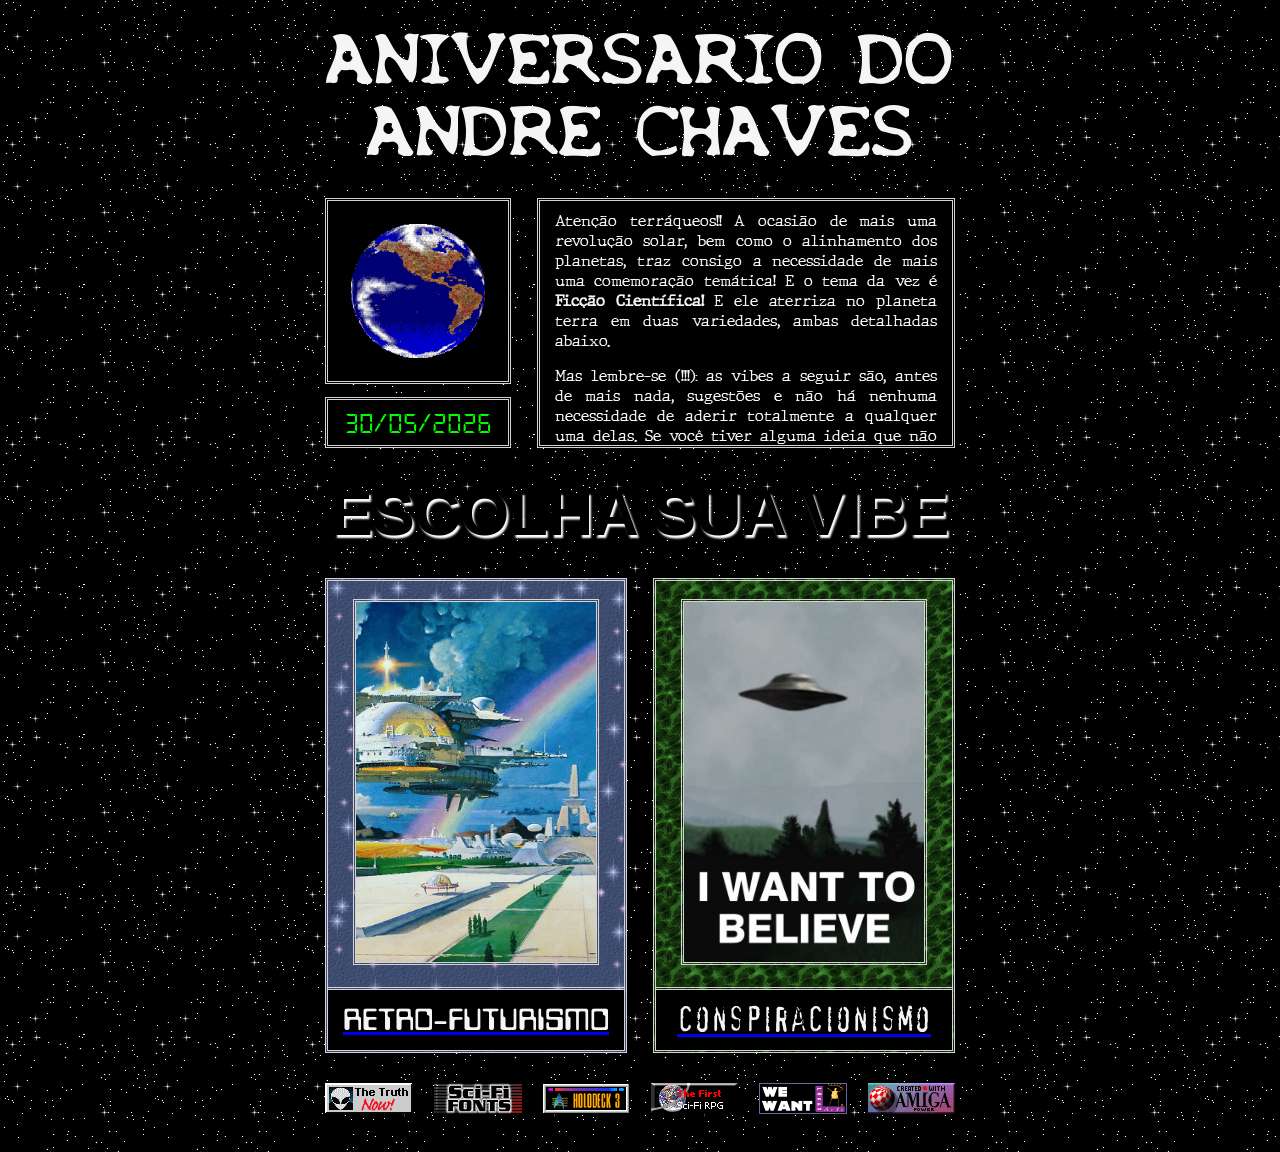
<file: index.html>
<!DOCTYPE html>
<html>

<head>
        
    <link rel="icon" href="UFO-1.jpg"/>

    <title>Aniversário do André Chaves</title>
    
    <link rel="stylesheet" href="visuais-portal.css">

    </style>
    
</head>

<body>

    <div class="caixa-geral">

        <div class="caixa-corpo">

            <div class="container-primeiro">
                <div class="caixa-header">
                    <p class="header-principal">ANIVERSARIO DO ANDRE CHAVES</p>
                </div>

                <div class="container-infos">
                    
                    <div>
                        <div class="container-terra">
                            <img src="earth.gif" class="imagem-terra">
                        </div>

                        <div class="caixa-ano">
                            <p class="header-ano">30/05/2026</p>
                        </div>
                    </div>

                    <div class="caixa-intro">
                        <p class="texto-intro-1">Atenção terráqueos!! A ocasião de mais uma revolução solar, 
                            bem como o alinhamento dos planetas, traz consigo a necessidade de mais uma 
                            comemoração temática! E o tema da vez é <b>Ficção Científica!</b>
                            E ele aterriza no planeta terra em duas variedades, ambas detalhadas abaixo.</p>

                        <p class="texto-intro-2">Mas lembre-se (!!!): as vibes a seguir são, antes 
                            de mais nada, sugestões e não há nenhuma necessidade de aderir totalmente 
                            a qualquer uma delas. Se você tiver alguma ideia que não encaixa inteiramente 
                            em nenhuma das duas categorias, mas que funciona com a vibe geral, fique a 
                            vontade para usá-la. Dito isso... </p>
                    </div>
                </div>
                
            </div>

            <div class="caixa-vibes">
                <div class="caixa-header-vibes">
                    <p class="header-vibes">ESCOLHA SUA VIBE</p>
                </div>

                <div class="caixa-icones">
                    <div class="caixa-retro">
                        <div class="container-icone">
                            <a href="vibe-retrofuturismo.html"><img class="icone-vibe" src="0047-004_argosy-1.jpg"></a>
                        </div>
                        <div class="caixa-header-icone">
                           <a href="vibe-retrofuturismo.html"><p class="header-retro">RETRO-FUTURISMO</p></a>
                        </div>
                    </div>
                    <div class="caixa-consp">
                        <div class="container-icone">
                            <a href="vibe-conspiracionismo.html"><img class="icone-vibe" src="8d35a7e95c.jpg"></a>
                        </div>
                        <div class="caixa-header-icone">
                            <a href="vibe-conspiracionismo.html"><p class="header-consp">conspiracionismo</p></a> 
                        </div>
                    </div>
                </div>
            </div>

            <div class="caixa-buttons">
                <img class="button" src="buttons/2truth.gif">
                <img class="button" src="buttons/anibuttonscifi.gif">
                <img class="button" src="buttons/hd3.gif">
                <img class="button" src="buttons/officialbutton.gif">
                <img class="button" src="buttons/jk4mac_sm.gif">
                <img class="button" src="buttons/madewithamiga.gif">
            </div>

        </div>

    </div>

</body>
</file>
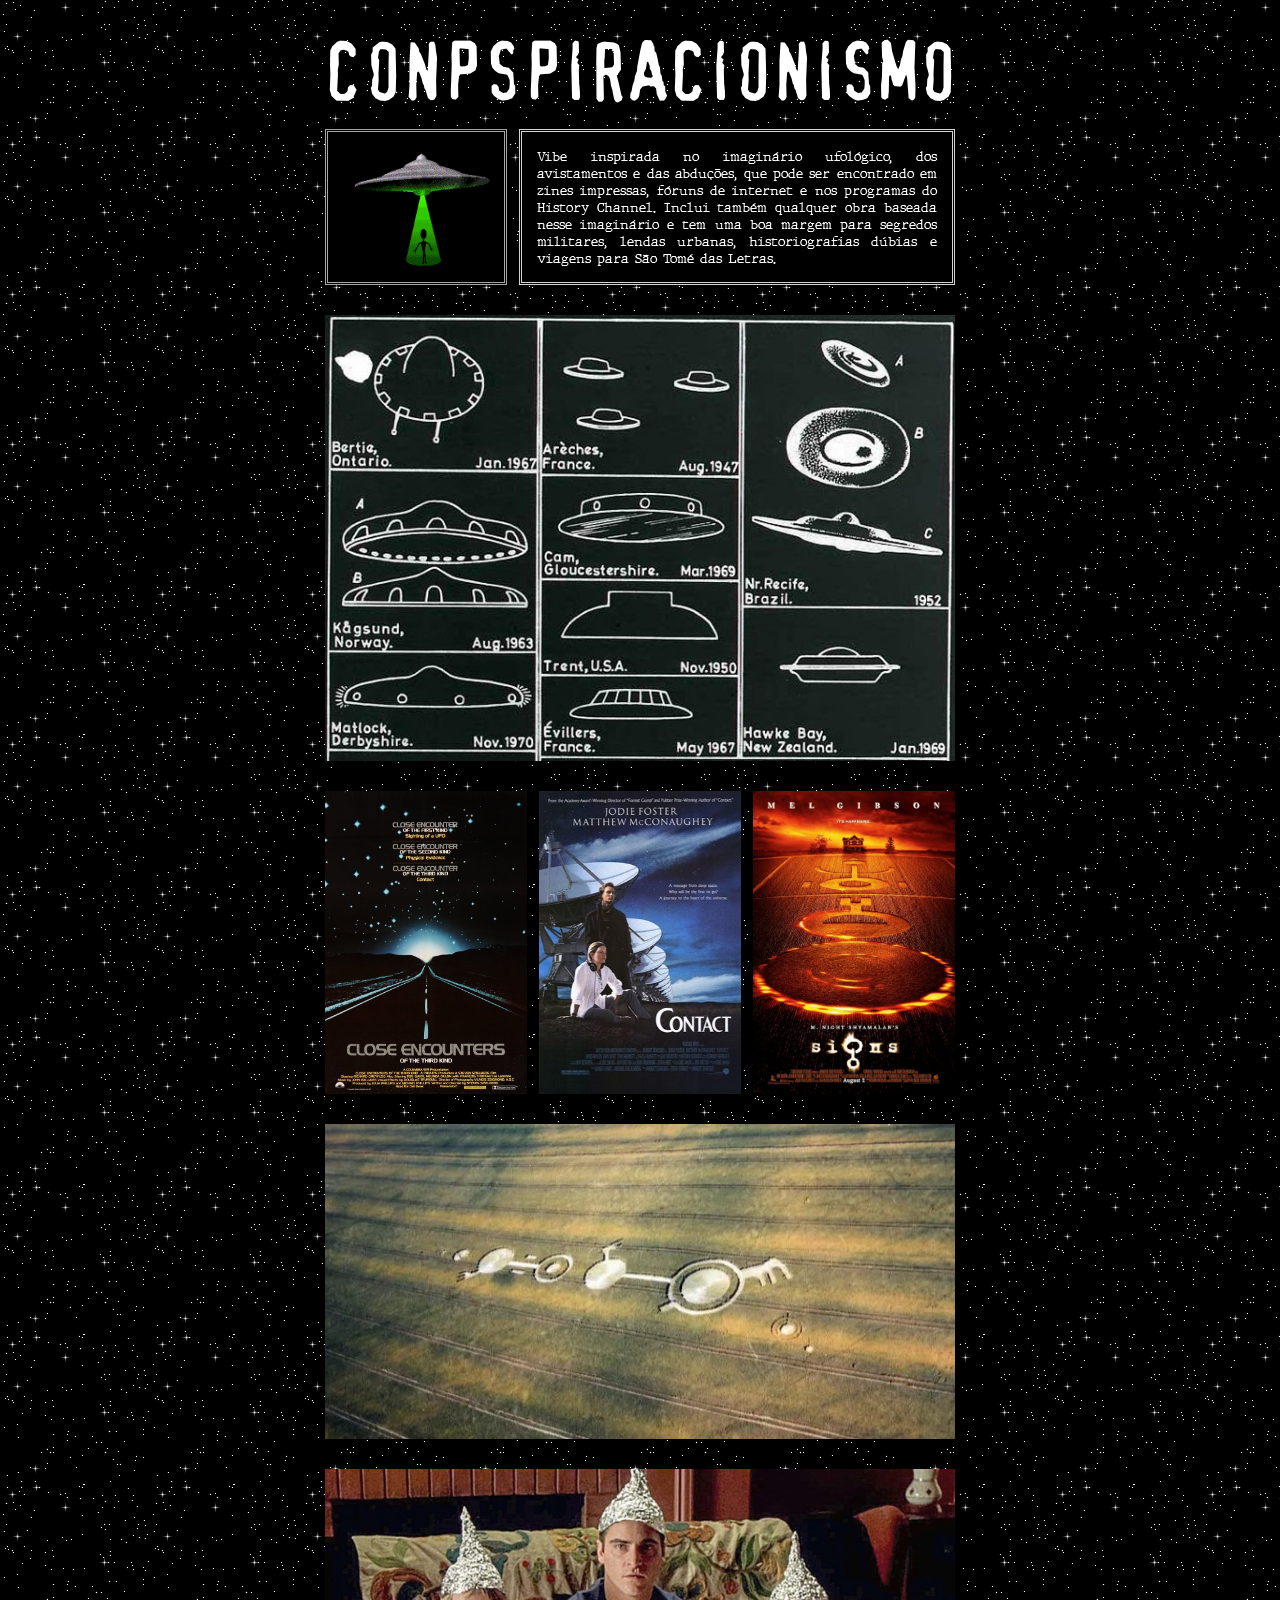
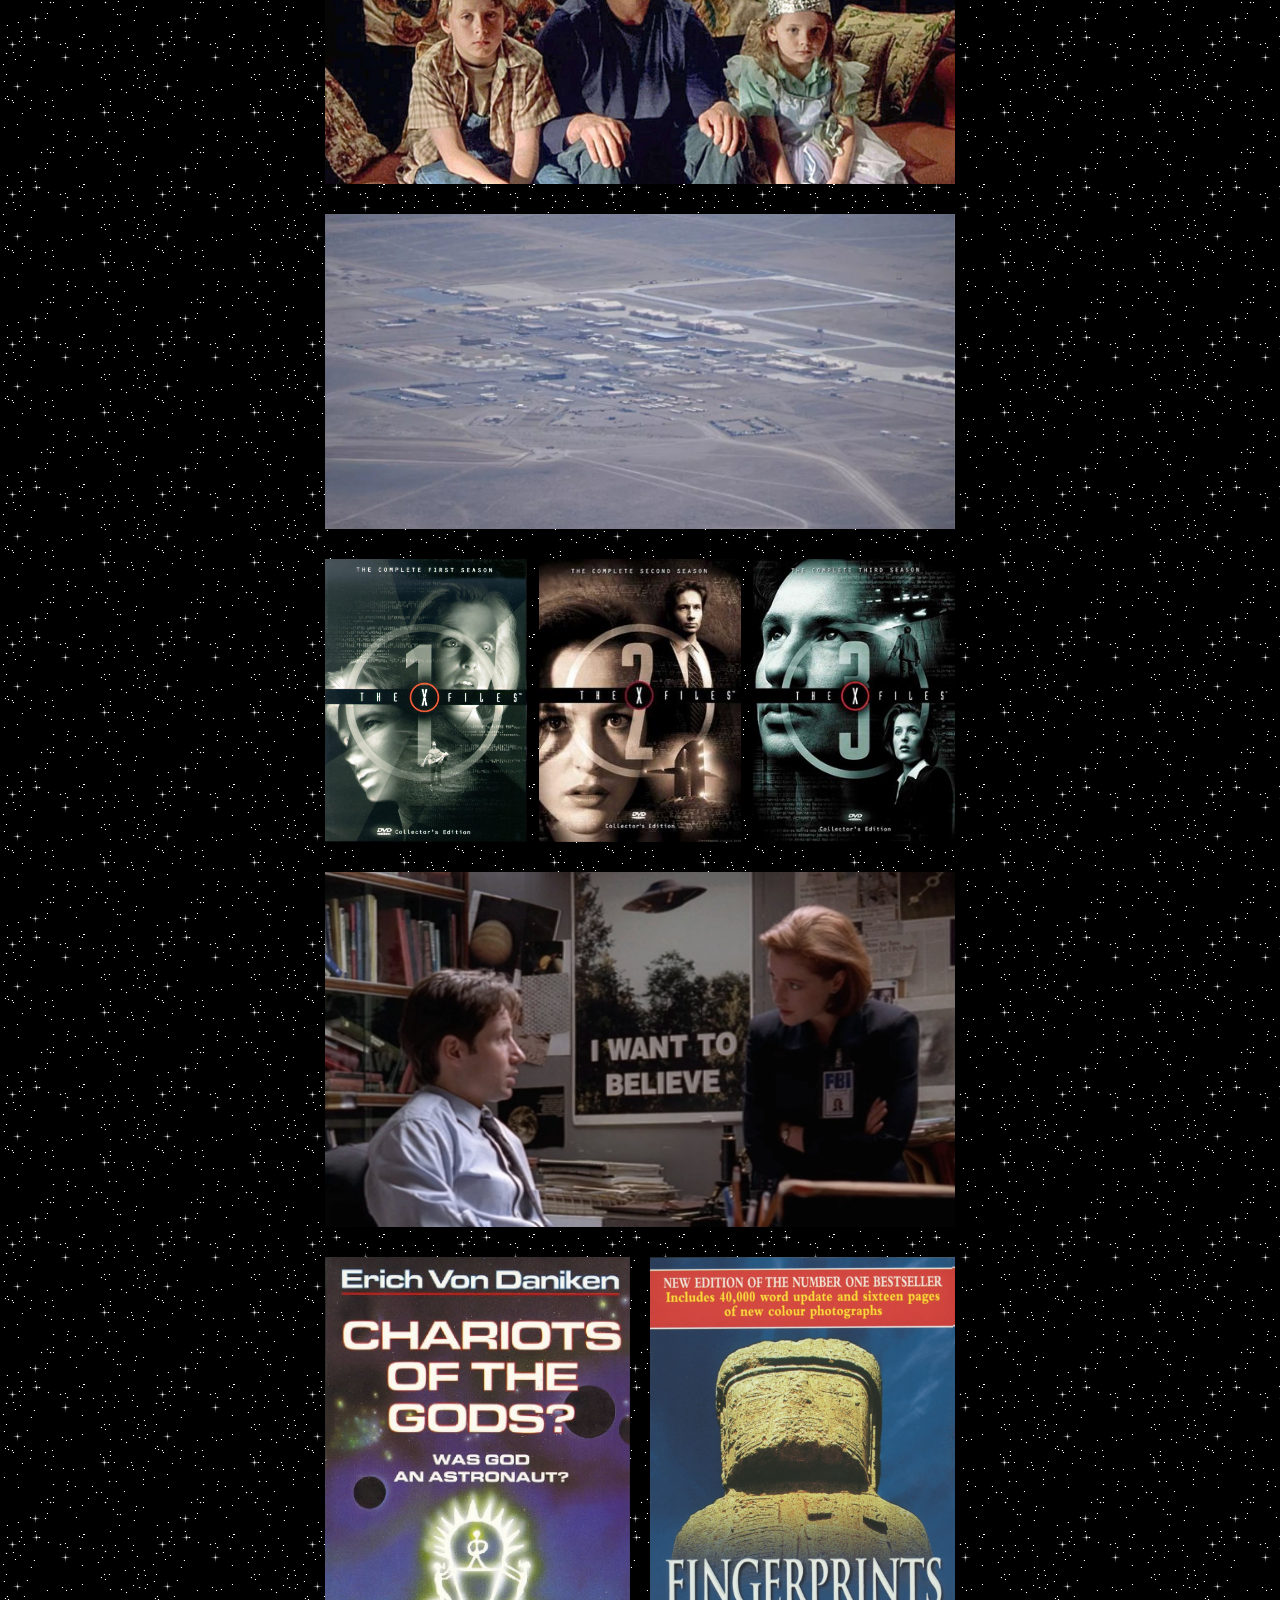
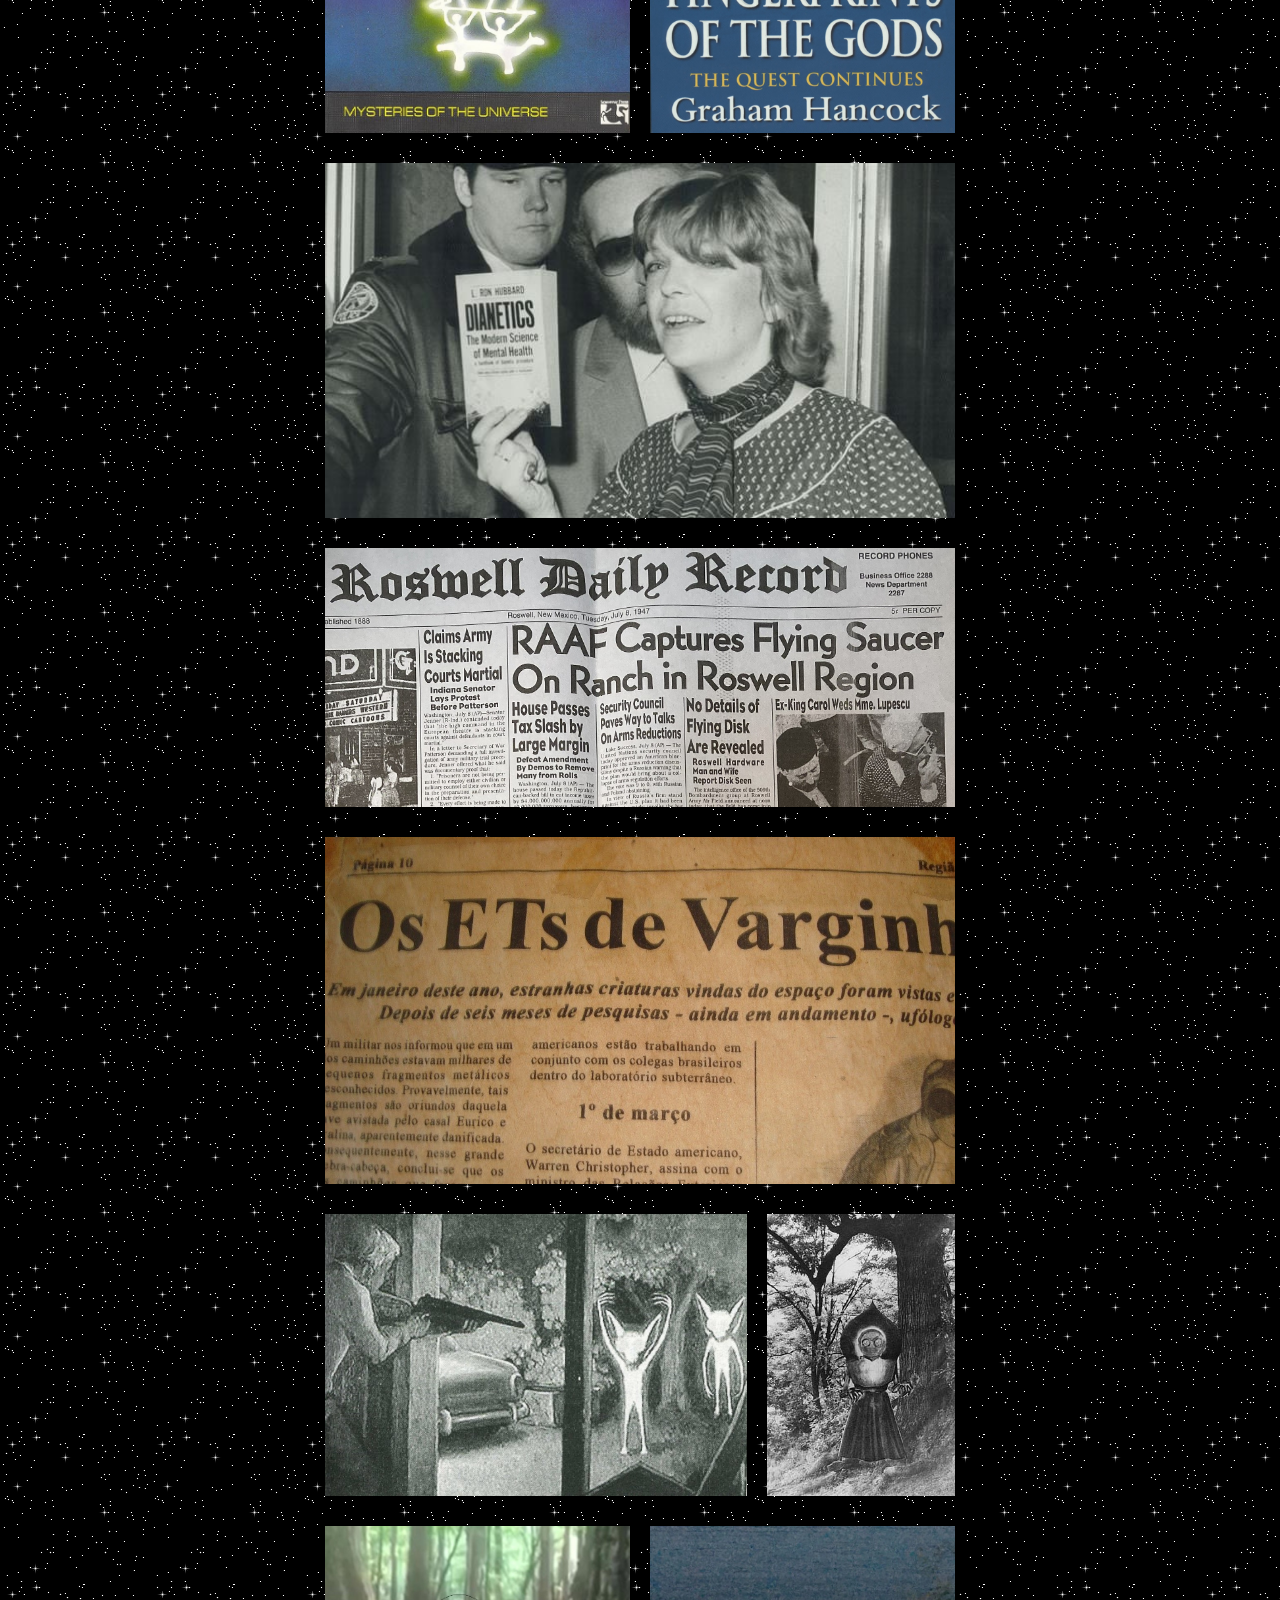
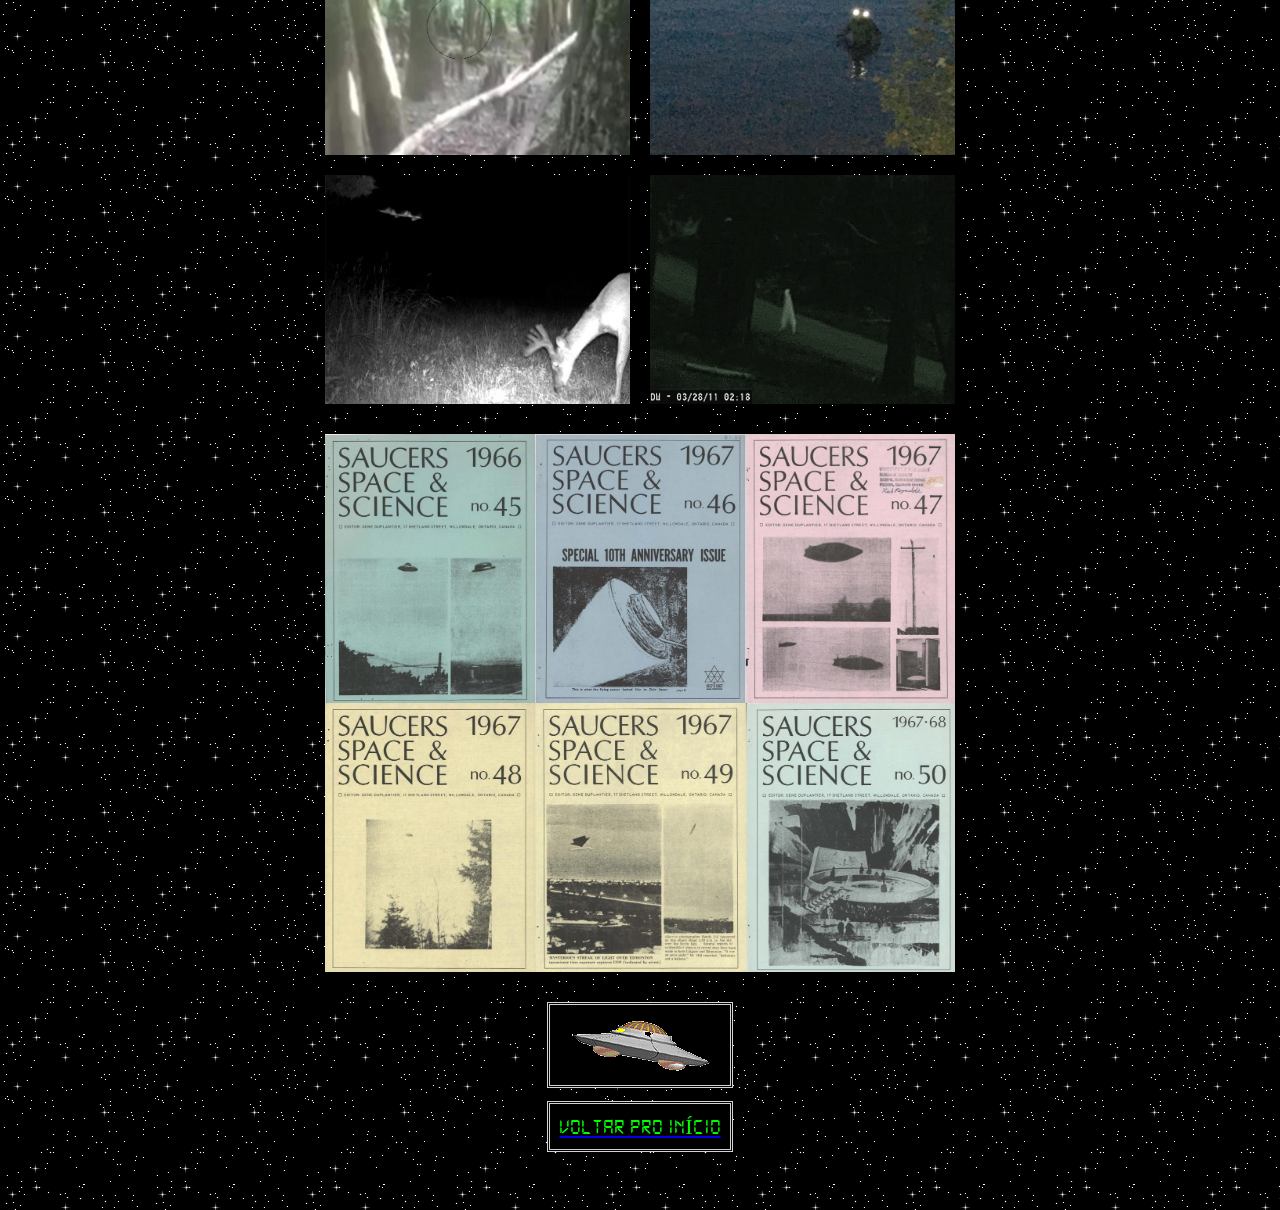
<file: vibe-conspiracionismo.html>
<!DOCTYPE html>
<html>

<head>

    <link rel="icon" href="UFO-1.jpg"/>

    <title>Conspiracionismo</title>
    
    <link rel="stylesheet" href="visuais-conspiracionismo.css">

</head>

<body>

    <div class="caixa-geral">

        <div class="caixa-corpo">
            <p class="header-consp">CONPSPIRACIONISMO</p>
        </div>
        
        <div class="container-infos">
            <img class="alien-gif" src="conspiracionismo/aliengif.gif">

            <div class="caixa-intro">
                <p class="texto-intro">Vibe inspirada no imaginário ufológico, dos avistamentos e das abduções,  
                    que pode ser encontrado em zines impressas, fóruns de internet e nos programas do History 
                    Channel. Inclui também qualquer obra baseada nesse imaginário e tem uma boa margem para 
                    segredos militares, lendas urbanas, historiografias dúbias e viagens para São Tomé das 
                    Letras.</p>
            </div>
        </div>

        <img class="imagem-linha" src="conspiracionismo/ufosg_1.jpg">

        <div class="container-equidistante">
            <img class="poster-filmes" src="conspiracionismo/closeencount_poster.jpg">
            <img class="poster-filmes" src="conspiracionismo/contact_poster.jpg">
            <img class="poster-filmes" src="conspiracionismo/signs_poster.jpg">
        </div>

        <img class="imagem-linha" src="conspiracionismo/cropcircle.jpg">

        <img class="imagem-linha" src="conspiracionismo/signs_tinfoil.jpg">

        <img class="imagem-linha" src="conspiracionismo/area_51.jpg">

        <div class="container-equidistante">
            <img class="poster-filmes" src="conspiracionismo/The_X-Files_Season_1.jpg">
            <img class="poster-filmes" src="conspiracionismo/The_X-Files_Season_2.jpg">
            <img class="poster-filmes" src="conspiracionismo/The_X-Files_Season_3.jpg">
        </div>

        <img class="imagem-linha" src="conspiracionismo/mulder_scully.jpg">

        <div class="container-equidistante">
            <img class="imagem-cryptid" src="conspiracionismo/daniken_chariots.jpg">
            <img class="imagem-cryptid" src="conspiracionismo/hancock_fingerprints.jpg">
        </div>

        <img class="imagem-linha" src="conspiracionismo/dianetics.jpg">


        <img class="imagem-linha" src="conspiracionismo/rosswell_news.jpg">

        <img class="imagem-linha" src="conspiracionismo/varginha.jpg">

        <div class="container-equidistante">
            <img class="imagem-hopkin" src="conspiracionismo/hopkinsville_goblins.jpg">
            <img class="imagem-flatwoods" src="conspiracionismo/flatwoods_monster.jpg">
        </div>

        <div class="container-equidistante-cryptids">
            <img class="imagem-cryptid" src="conspiracionismo/lizardman_scapeoreswamp.jpg">
            <img class="imagem-cryptid" src="conspiracionismo/loveland_frogman.jpg">
        </div>

        <div class="container-equidistante">
            <img class="imagem-cryptid" src="conspiracionismo/skyfish_rods.jpg">
            <img class="imagem-cryptid" src="conspiracionismo/fresno_nightcrawlers.gif">
        </div>

        <img class="imagem-linha" src="conspiracionismo/sau_spa_sci.jpg">

        <div class="container-retorno">
            <div class="container-interno">

                <div class="container-gif">
                    <img src="ufospin.gif">
                </div>

                <div class="container-botão">
                    <a href="index.html"><p class="header-botão">VOLTAR PRO INÍCIO</p></a>
                </div>

            </div>
        </div>
    </div>

</body>
</file>
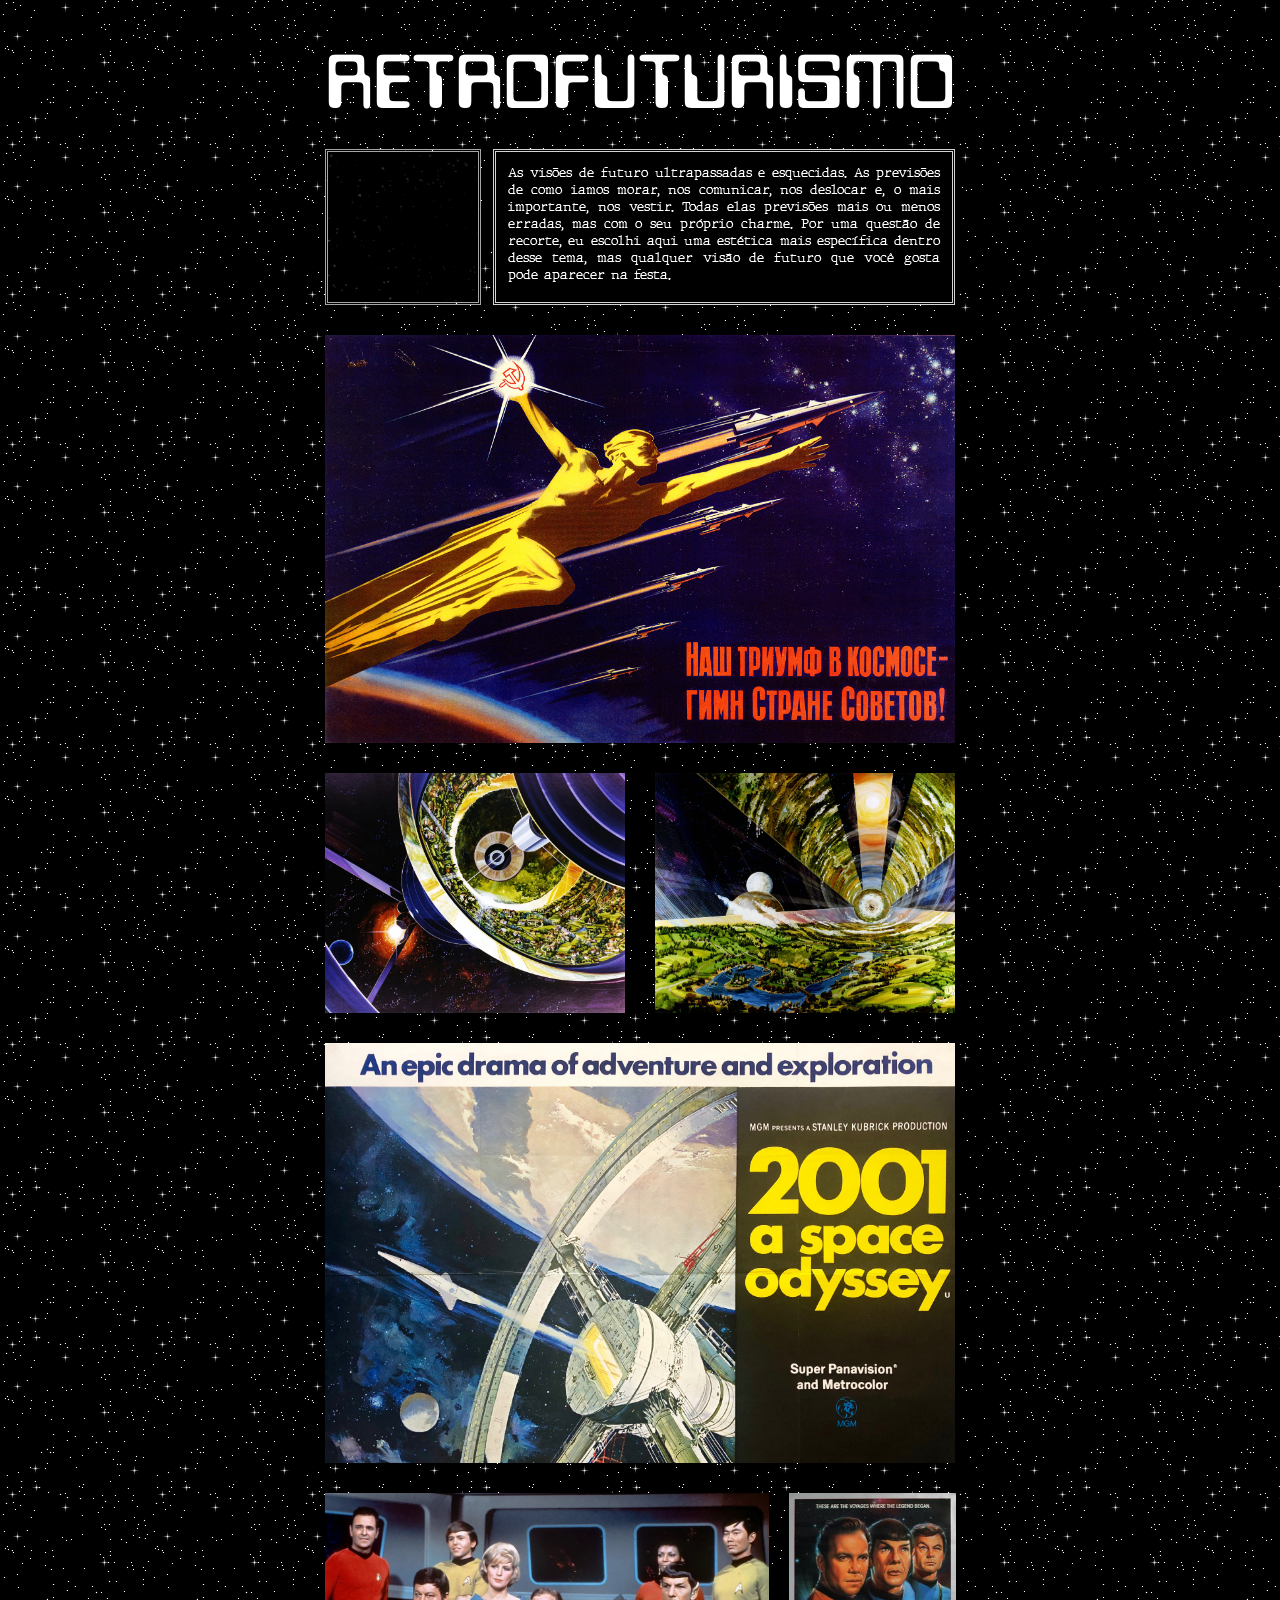
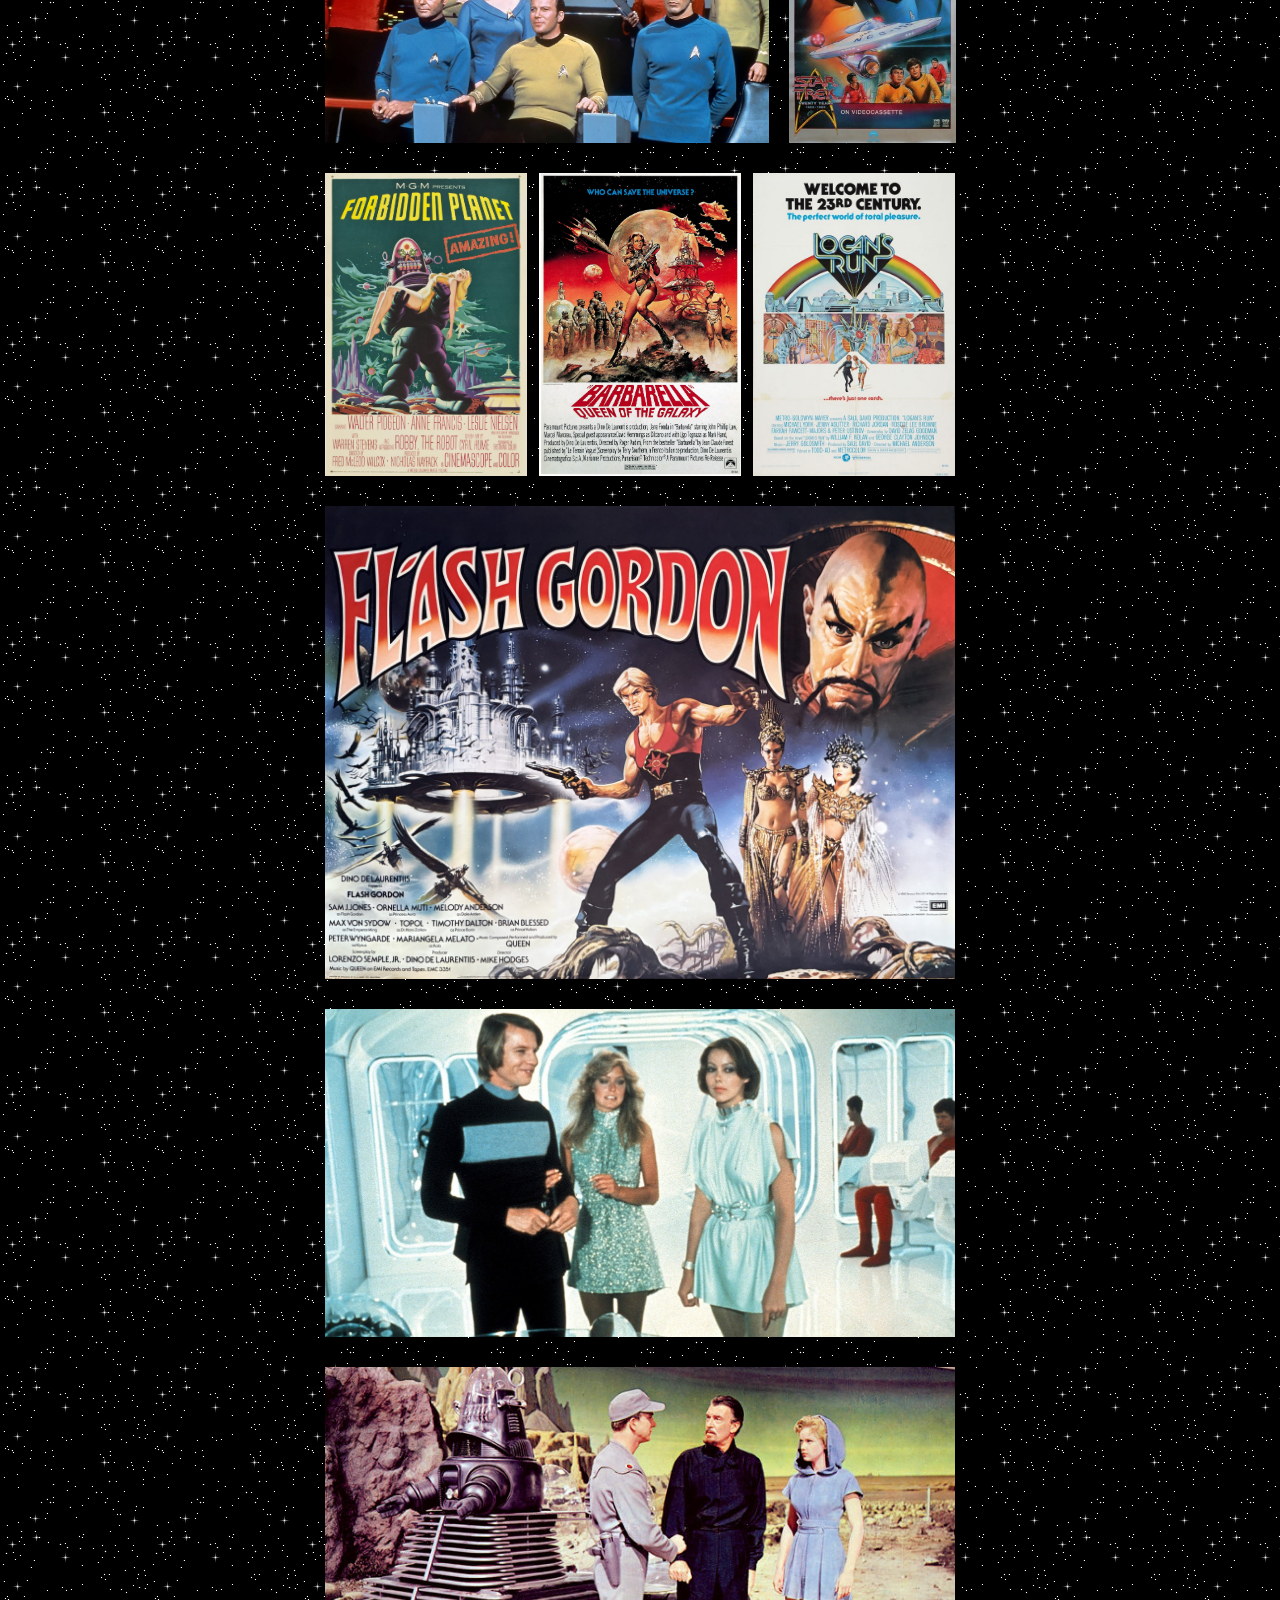
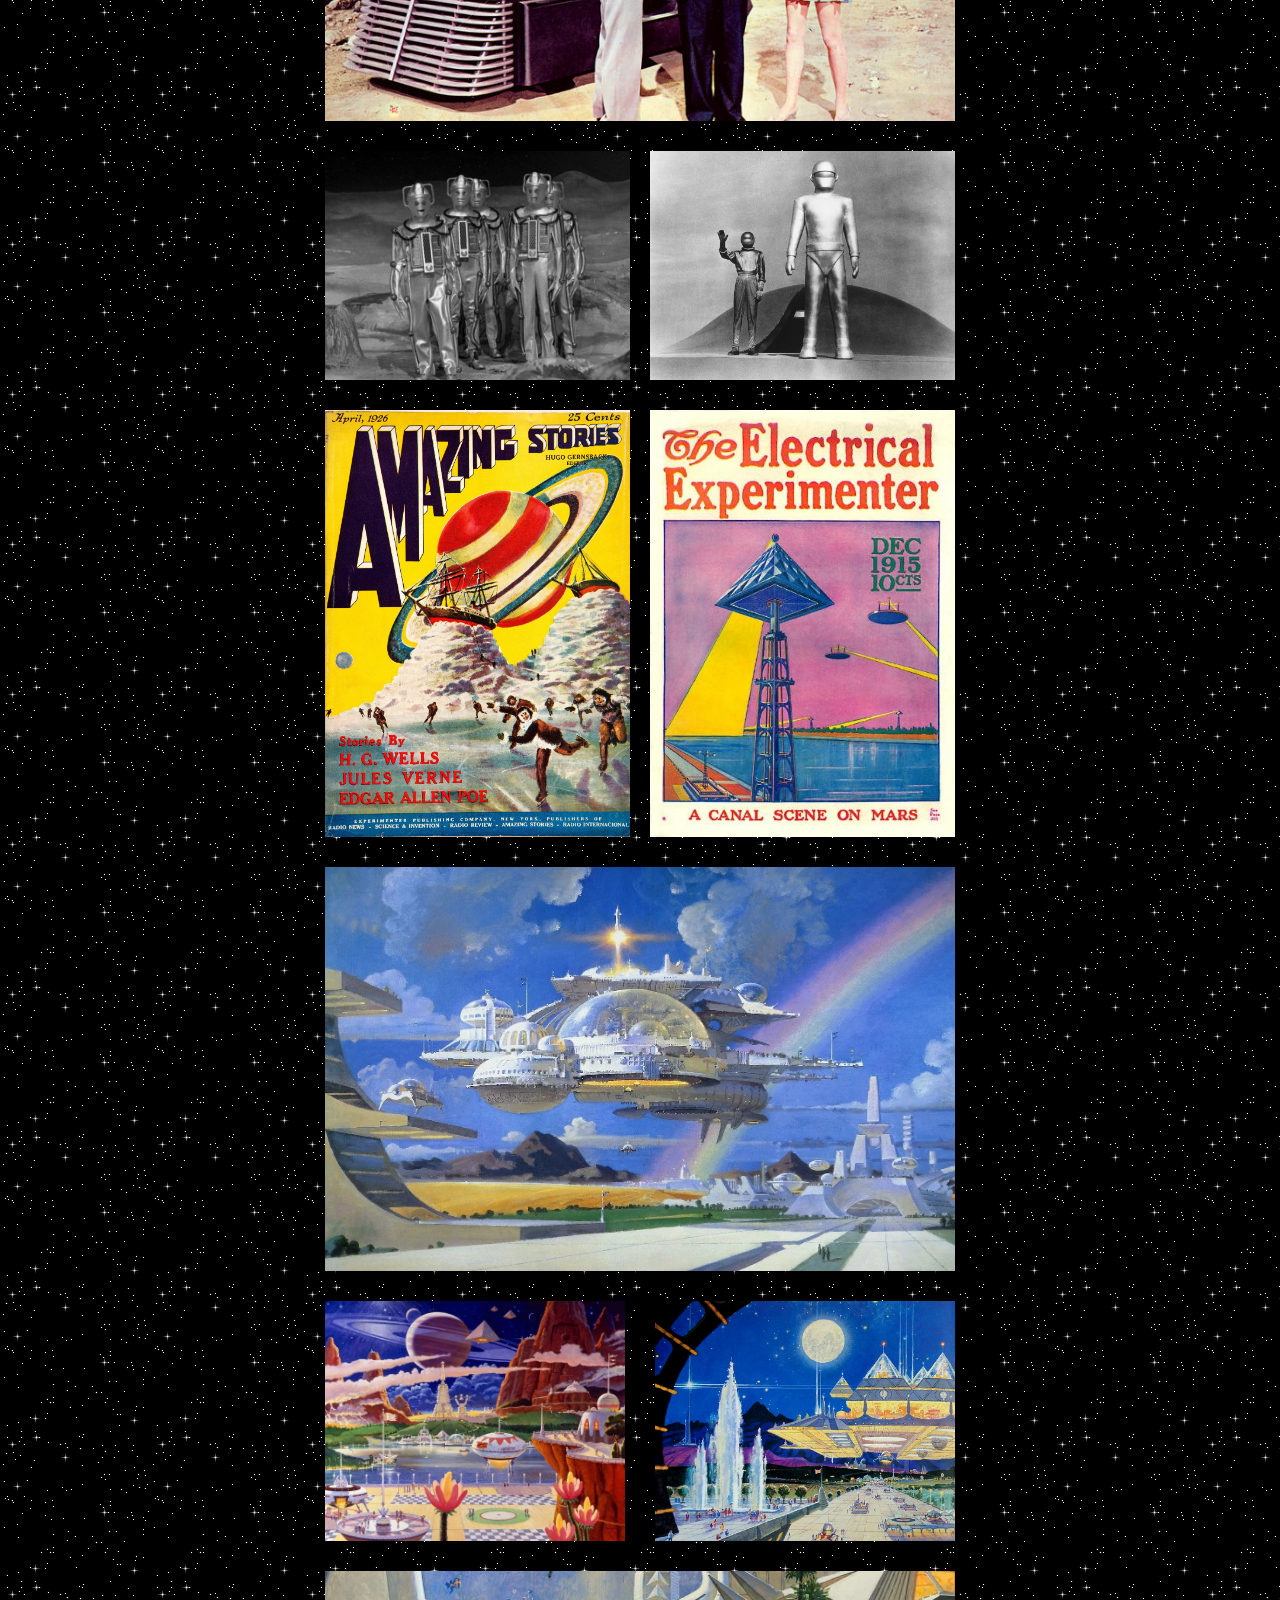
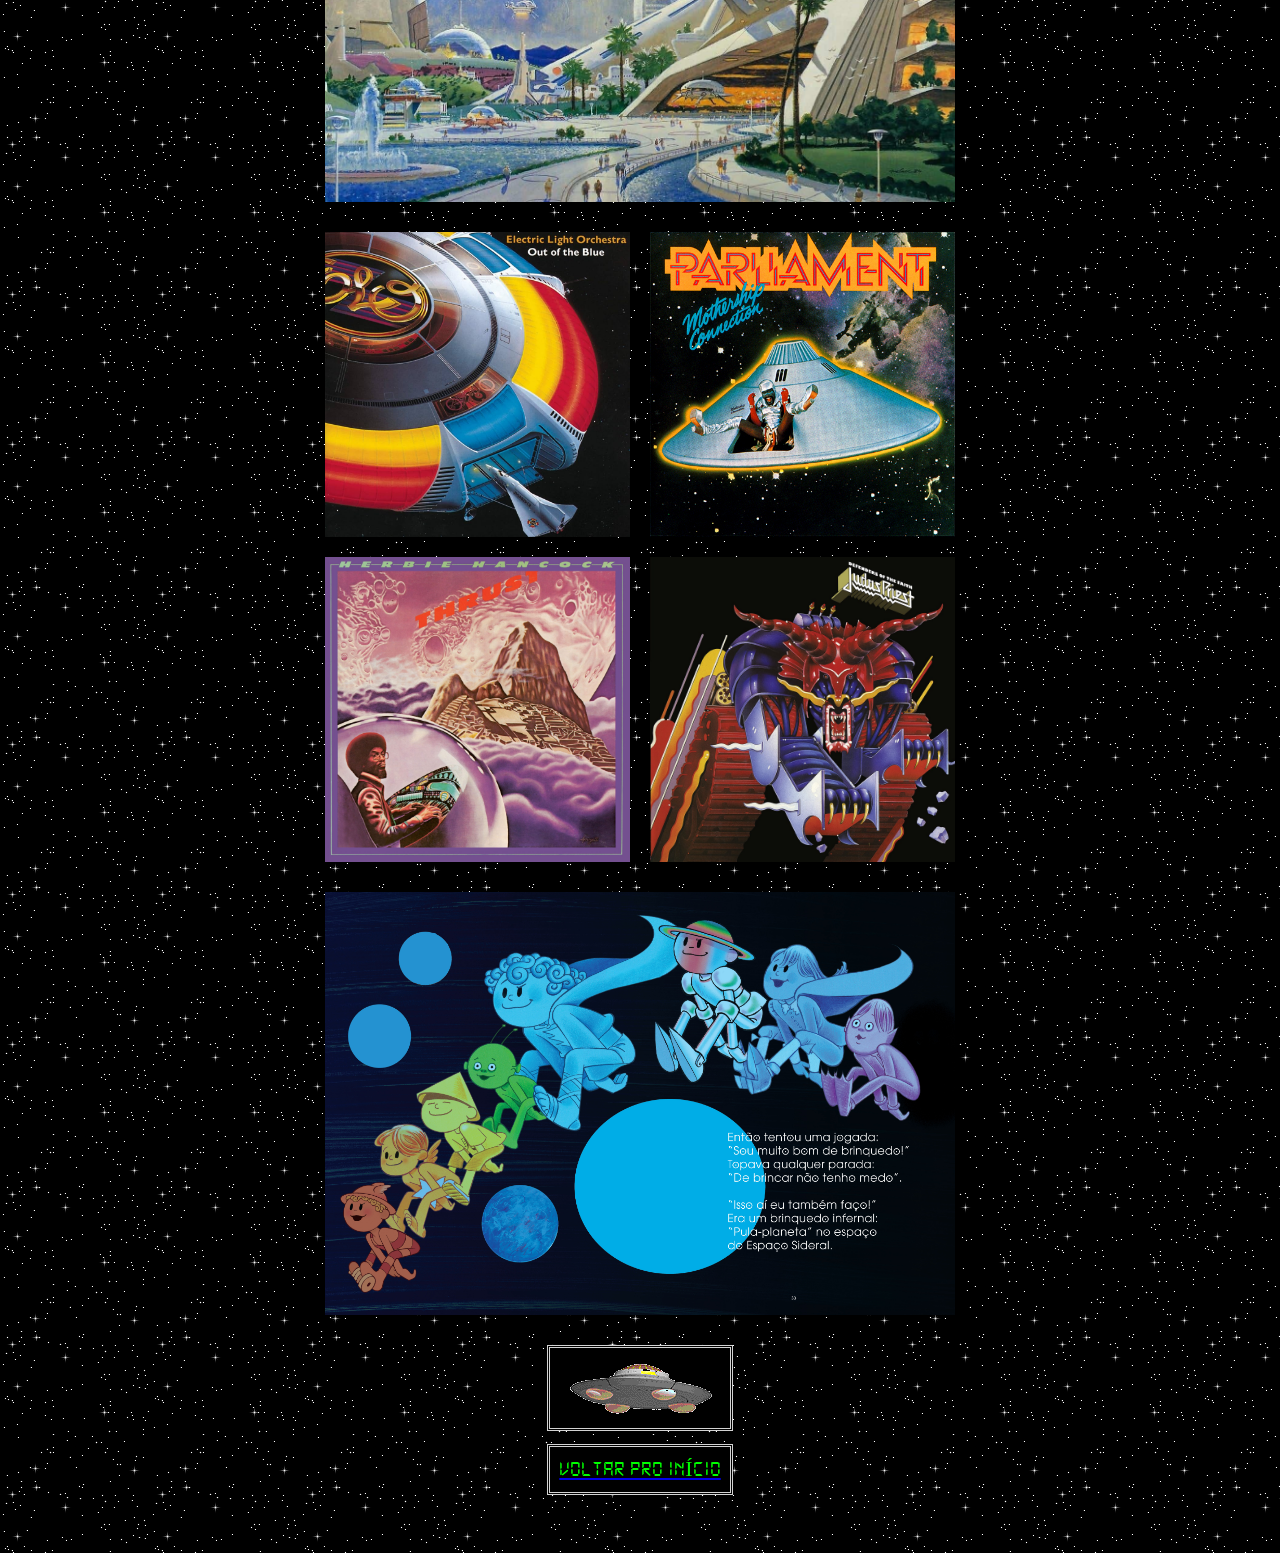
<file: vibe-retrofuturismo.html>
<!DOCTYPE html>
<html>

<head>

    <link rel="icon" href="UFO-1.jpg"/>

    <title>Retrofuturismo</title>
    
    <link rel="stylesheet" href="visuais-retrofuturismo.css">

    </style>
    
</head>

<body>

    <div class="caixa-geral">

        <div class="caixa-corpo">
            <p class="header-retro">RETROFUTURISMO</p>
        </div>
        
        <div class="container-infos">
            <img class="enterprise-gif" src="retrofuturismo/46CB6M6NVZR4RQLKTFNPIAOLI6RONJPT.gif">

            <div class="caixa-intro">
                <p class="texto-intro">As visões de futuro ultrapassadas e esquecidas. As previsões de como 
                    iamos morar, nos comunicar, nos deslocar e, o mais importante, nos vestir. Todas elas 
                    previsões mais ou menos erradas, mas com o seu próprio charme. Por uma questão de recorte, 
                    eu escolhi aqui uma estética mais específica dentro desse tema, mas qualquer visão de 
                    futuro que você gosta pode aparecer na festa.</p>
            </div>
        </div>

        <img class="imagem-linha" src="retrofuturismo/viktorov-hymn.jpg">

        <div class="container-equidistante">
            <img class="poster-bernal" src="retrofuturismo/guidice_bernal_1.jpg">
            <img class="poster-bernal" src="retrofuturismo/guidice_bernal_2.jpg">
        </div>

        <img class="imagem-linha" src="retrofuturismo/2001_poster.jpg">

        <div class="container-st">
            <img class="st-ponte" src="retrofuturismo/st_ent_cr.jpg">
            <img class="poster-st" src="retrofuturismo/starktrek_poster.jpg">
        </div>

        <div class="container-equidistante">
            <img class="poster-filmes" src="retrofuturismo/forbiddenplanet_poster.jpg">
            <img class="poster-filmes" src="retrofuturismo/barbarella_poster.jpg">
            <img class="poster-filmes" src="retrofuturismo/logans_run_poster.jpg">
        </div>

        <img class="imagem-linha" src="retrofuturismo/flash_gordon.jpg">

        <img class="imagem-linha" src="retrofuturismo/logans_run_still.jpg">

        <img class="imagem-linha" src="retrofuturismo/forbiddenplanet_still.jpg">
        
        <div class="container-equidistante">
            <img class="quadros-mídia" src="retrofuturismo/who_cybermen.png">
            <img class="quadros-mídia" src="retrofuturismo/earth_stood_still.jpg">
        </div>

        <div class="container-equidistante">
            <img class="revista" src="retrofuturismo/AS_resvista.jpg">
            <img class="revista" src="retrofuturismo/EE_revista.jpg">
        </div>

        <img class="imagem-linha" src="retrofuturismo/maccall_argosy.jpg">

        <div class="container-equidistante">
            <img class="poster-bernal" src="retrofuturismo/mccall_what_lies_beyond.jpg">
            <img class="poster-bernal" src="retrofuturismo/maccall_metropolis2050.jpg">
        </div>

        <img class="imagem-linha" src="retrofuturismo/maccall_megalopolis.jpg">

        <div class="container-equidistante-albums">
            <img class="quadros-mídia" src="retrofuturismo/ELO_OotB.jpg">
            <img class="quadros-mídia" src="retrofuturismo/parliament_mothership.jpeg">
        </div>

        <div class="container-equidistante">
            <img class="quadros-mídia" src="retrofuturismo/Thrust.jpg">
            <img class="quadros-mídia" src="retrofuturismo/jd_dotf.jpg">
        </div>

        <img class="imagem-linha" src="retrofuturismo/ziraldo_poster.jpg">

        <div class="container-retorno">
            <div class="container-interno">

                <div class="container-gif">
                    <img src="ufospin.gif">
                </div>

                <div class="container-botão">
                    <a href="index.html"><p class="header-botão">VOLTAR PRO INÍCIO</p></a>
                </div>

            </div>
        </div>
    </div>

</body>
</file>
<file: visuais-portal.css>
@font-face {
        font-family: Data70;
        src: url(Data70.ttf);
        }

        @font-face {
        font-family: X-files;
        src: url(x-files.ttf);
        }

        @font-face {
        font-family: ds-digi;
        src: url(DS-DIGI.TTF);
        }

        @font-face {
        font-family: Typewriter;
        src: url(JMH\ Typewriter.ttf);
        }

        @font-face {
        font-family: confidential-regular;
        src: url(Confidential\ Regular.otf);
        }

        body {
            background-image: url(estrelas.gif);
        }

        .caixa-geral {
            display: flex;
            flex-direction: column;
            align-items: center;
            justify-content: center;
        }

        .caixa-corpo {
            display: flex;
            flex-direction: column;
            align-items: center;
            justify-content: center;

            width: 630px;
        }

        .caixa-header {
            display: flex;
            align-items: center;
            justify-content: center;
            text-align: center;

            height: 130px;
            width: 630px;

            margin-top: 30px;
        }

        .header-principal {
            font-family: x-files;
            font-size: 67px;
            margin: 0;
        }

        .container-infos {
            display: flex;
            flex-direction: row;
            justify-content: space-between;

            margin-top: 30px;
            width: 630px;
        }

        .container-terra {
            display: flex;
            align-items: center;
            justify-content: center;

            height: 180px;
            width: 180px;

            background-color: black;

            border-style: double;
            border-color: lightgray;    
        }

        .caixa-ano {
            display: flex;
            align-items: center;
            justify-content: center;

            margin-top: 13px;

            height: 45px;
            width: 180px;

            background-color: black;

            border-style: double;
            border-color: lightgray; 
        }
        .header-ano {
            font-size: 30px;
            font-family: ds-digi;

            color: rgb(0, 255, 0);

            margin: 0px;
        }

        .caixa-intro {
            display: flex;
            flex-direction: column;
            align-items: center;

            background-color: black;

            overflow: scroll;
            overflow-x: scroll;
            overflow-x: hidden;

            height: 244px;
            width: 412px;

            border-style: double;
            border-color: lightgray;    
        }

        .texto-intro-1 {
            font-family: Typewriter;
            text-align: justify;
            font-size: 15px;

            margin-top: 10px;
            margin-left: 15px;
            margin-right: 15px;
            margin-bottom: 0px;
        }

        .texto-intro-2 {
            font-family: Typewriter;
            text-align: justify;
            font-size: 15px;

            margin-top: 15px;
            margin-left: 15px;
            margin-right: 15px;
            margin-bottom: 15px;
        }

        .caixa-vibes {
            width: 630px;
        }

        .caixa-header-vibes {
            display: flex;
            align-items: center;
            justify-content: center;

            height: 130px;
            width: 630px;
        }
        .header-vibes {
            font-family: Arial, Helvetica, sans-serif;
            font-weight: bold;
            font-size: 63px;
            color: black;
            text-shadow: 2px 3px 2px rgb(255, 255, 255);
            margin: 0;
        }

        .caixa-icones {
            display: flex;
            flex-direction: row;

            width: 630px;
        }

        .caixa-retro {
            display: flex;
            flex-direction: column;

            background-image: url(brilloazul1.gif);

            width: 296px;

            border-style: double;
            border-color: lightgray;

            margin-right: 26px;
        }

        .caixa-consp {
            display: flex;
            flex-direction: column;

            background-image: url(L4.gif);

            width: 296px;

            border-style: double;
            border-color: lightgray;           
        }

        .container-icone {
            display: flex;
            align-items: center;
            justify-content: center;

            height: 406px;

            border-bottom: double;
            border-color: lightgray;
        }

        .icone-vibe {
            height: 360px;

            cursor: pointer;

            border-style: double;
            border-color: lightgray;
        }

        .caixa-header-icone {
            display: flex;
            align-items: center;
            justify-content: center;

            height: 60px;

            background-color: black;
        }
        .header-retro {
            font-family: Data70;
            font-size: 32px;

            cursor: pointer;

            margin: 0;
        }
        .header-consp {
            font-family: confidential-regular;
            font-size: 34px;

            cursor: pointer;

            margin: 0;
        }

        .caixa-buttons {
            display: flex;
            flex-direction: row;
            align-items: center;
            justify-content: space-between;

            width: 630px;
            margin-top: 30px;
            margin-bottom: 30px;
        }

        p {
            color: whitesmoke;
        }
</file>
<file: visuais-conspiracionismo.css>
@font-face {
        font-family: Data70;
        src: url(Data70.ttf);
        }

        @font-face {
        font-family: X-files;
        src: url(x-files.ttf);
        }

        @font-face {
        font-family: ds-digi;
        src: url(DS-DIGI.TTF);
        }

        @font-face {
        font-family: Typewriter;
        src: url(JMH\ Typewriter.ttf);
        }

        @font-face {
        font-family: confidential-regular;
        src: url(Confidential\ Regular.otf);
        }

        body {
            background-image: url(estrelas.gif);
        }

        .caixa-geral {
            display: flex;
            flex-direction: column;
            align-items: center;
            justify-content: center;
        }

        .caixa-corpo {
            display: flex;
            flex-direction: column;
            align-items: center;
            justify-content: center;

            width: 630px;
        }

        .header-consp {
            font-family: confidential-regular;
            font-size: 80px;

            margin-top: 30px;
            margin-bottom: 20px;

            color: white;
        }

        .alien-gif {
            height: 150px;
            width: 176px;

            border-style: double;
            border-color:rgb(165, 165, 165);
        }

        .container-infos {
            display: flex;
            flex-direction: row;
            justify-content: space-between;

            margin-bottom: 30px;
            width: 630px;
        }

        .caixa-intro {
            display: flex;
            align-items: center;
            justify-content: center;

            height: 150px;
            width: 430px;

            background-color: black;

            border-style: double;
            border-color: lightgray;    
        }

        .texto-intro {
            color: white;
            font-family: Typewriter;
            text-align: justify;
            font-size: 13px;
            margin: 15px;
        }

        .imagem-linha {
            width: 630px;

            margin-bottom: 30px;
        }

        .container-equidistante {
            display: flex;
            flex-direction: row;
            justify-content: space-between;

            width: 630px;

            margin-bottom: 30px;
        }

        .poster-filmes {
            width: 202px;
        }

        .imagem-hopkin {
            width: 422px;
        }

        .imagem-flatwoods {
            width: 188px;
        }

        .container-equidistante-cryptids {
            display: flex;
            flex-direction: row;
            justify-content: space-between;

            width: 630px;

            margin-bottom: 20px;
        }

        .imagem-cryptid {
            width: 305px;
        }

        .container-retorno {
            display: flex;
            flex-direction: row;
            justify-content: center;

            margin-bottom: 50px;
        }

        .container-interno {
            display: flex;
            flex-direction: column;
        }

        .container-gif {
            display: flex;
            align-items: center;
            justify-content: center;

            height: 80px;
            width: 180px;

            background-color: black;

            border-style: double;
            border-color: lightgray; 
        }

        .container-botão {
            display: flex;
            align-items: center;
            justify-content: center;

            margin-top: 13px;

            height: 45px;
            width: 180px;

            background-color: black;

            border-style: double;
            border-color: lightgray; 
        }
        .header-botão {
            font-size: 22px;
            font-family: ds-digi;

            cursor: pointer;

            color: rgb(0, 255, 0);

            margin: 0px;
        }
</file>
<file: visuais-retrofuturismo.css>
@font-face {
        font-family: Data70;
        src: url(Data70.ttf);
        }

        @font-face {
        font-family: X-files;
        src: url(x-files.ttf);
        }

        @font-face {
        font-family: ds-digi;
        src: url(DS-DIGI.TTF);
        }

        @font-face {
        font-family: Typewriter;
        src: url(JMH\ Typewriter.ttf);
        }

        @font-face {
        font-family: confidential-regular;
        src: url(Confidential\ Regular.otf);
        }

        body {
            background-image: url(estrelas.gif);
        }

        .caixa-geral {
            display: flex;
            flex-direction: column;
            align-items: center;
            justify-content: center;
        }

        .caixa-corpo {
            display: flex;
            flex-direction: column;
            align-items: center;
            justify-content: center;

            width: 630px;
        }

        .header-retro {
            font-family: Data70;
            font-size: 80px;

            margin-top: 30px;
            margin-bottom: 20px;

            color: white;
        }

        .enterprise-gif {
            height: 150px;

            border-style: double;
            border-color:rgb(165, 165, 165);
        }

        .container-infos {
            display: flex;
            flex-direction: row;
            justify-content: space-between;

            margin-bottom: 30px;
            width: 630px;
        }

        .caixa-intro {
            display: flex;
            flex-direction: column;
            align-items: center;

            height: 150px;
            width: 456px;

            background-color: black;

            border-style: double;
            border-color: lightgray;    
        }

        .texto-intro {
            color: white;
            font-family: Typewriter;
            text-align: justify;
            font-size: 13px;

            margin: 12px;
        }

        .imagem-linha {
            width: 630px;

            margin-bottom: 30px;
        }

        .container-equidistante {
            display: flex;
            flex-direction: row;
            justify-content: space-between;

            width: 630px;

            margin-bottom: 30px;
        }

        .container-equidistante-albums {
            display: flex;
            flex-direction: row;
            justify-content: space-between;

            width: 630px;

            margin-bottom: 20px;
        }

        .poster-bernal {
            width: 300px;
        }

        .container-st {
            display: flex;
            flex-direction: row;

            width: 630px;

            margin-bottom: 30px;
        }

        .st-ponte {
            height:250px;
            margin-right: 20px;
        }

        .poster-st {
            height: 250px;
        }

        .revista {
            width: 305px;
        }

        .poster-filmes {
            width: 202px;
        }

        .quadros-mídia {
            width: 305px;
        }

        .parliament-1 {
            width: 261px;
        }

        .parliament-2 {
            height: 349px;
        }

        .container-retorno {
            display: flex;
            flex-direction: row;
            justify-content: center;

            margin-bottom: 50px;
        }

        .container-interno {
            display: flex;
            flex-direction: column;
        }

        .container-gif {
            display: flex;
            align-items: center;
            justify-content: center;

            height: 80px;
            width: 180px;

            background-color: black;

            border-style: double;
            border-color: lightgray; 
        }

        .container-botão {
            display: flex;
            align-items: center;
            justify-content: center;

            margin-top: 13px;

            height: 45px;
            width: 180px;

            background-color: black;

            border-style: double;
            border-color: lightgray; 
        }
        .header-botão {
            font-size: 22px;
            font-family: ds-digi;

            cursor: pointer;

            color: rgb(0, 255, 0);

            margin: 0px;
        }
</file>
